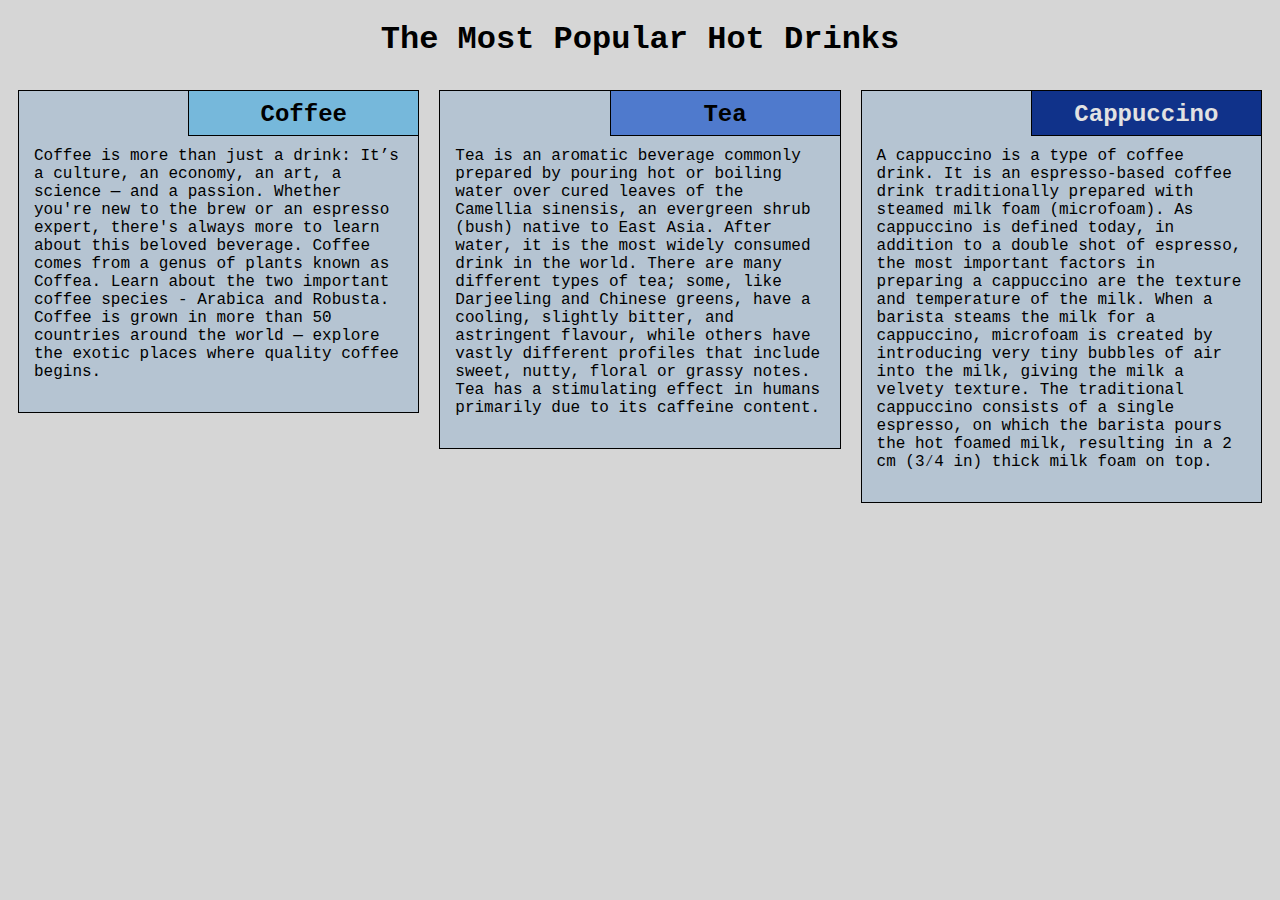
<file: mod2-solution/index.html>
<!DOCTYPE html>
<html lang='eng'>

<head>
	<meta charset="utf-8">
	<meta name="viewport" content="width=device-width, initial-scale=1">
	<title> Mod2 Solution</title>
	<link rel="stylesheet" href="css/style.css">
</head>

<body>
	<h1>The Most Popular Hot Drinks</h1>
	<div class="row">
		<div class="col-lg-4 col-md-6 col-sm-12">
			<section class="coffee">
				<h2>Coffee</h2>
				<p>
					Coffee is more than just a drink: It’s a culture, an economy, an art, a science — and a passion. Whether you're new to the brew or an espresso expert, there's always more to learn about this beloved beverage. Coffee comes from a genus of plants known as Coffea. Learn about the two important coffee species - Arabica and Robusta. Coffee is grown in more than 50 countries around the world — explore the exotic places where quality coffee begins.
				</p>
			</section>
		</div>
		<div class="col-lg-4 col-md-6 col-sm-12">
			<section class="tea">
				<h2>Tea</h2>
				<p>
					Tea is an aromatic beverage commonly prepared by pouring hot or boiling water over cured leaves of the Camellia sinensis, an evergreen shrub (bush) native to East Asia. After water, it is the most widely consumed drink in the world. There are many different types of tea; some, like Darjeeling and Chinese greens, have a cooling, slightly bitter, and astringent flavour, while others have vastly different profiles that include sweet, nutty, floral or grassy notes. Tea has a stimulating effect in humans primarily due to its caffeine content.
				</p>
			</section>
		</div>
		<div class="col-lg-4 col-md-12 col-sm-12">
			<section class="cappuccino">
				<h2>Cappuccino</h2>
				<p>
					A cappuccino is a type of coffee drink. It is an espresso-based coffee drink traditionally prepared with steamed milk foam (microfoam). As cappuccino is defined today, in addition to a double shot of espresso, the most important factors in preparing a cappuccino are the texture and temperature of the milk. When a barista steams the milk for a cappuccino, microfoam is created by introducing very tiny bubbles of air into the milk, giving the milk a velvety texture. The traditional cappuccino consists of a single espresso, on which the barista pours the hot foamed milk, resulting in a 2 cm (3⁄4 in) thick milk foam on top.
				</p>
			</section>
		</div>
	</div>
</body>

</html>
</file>
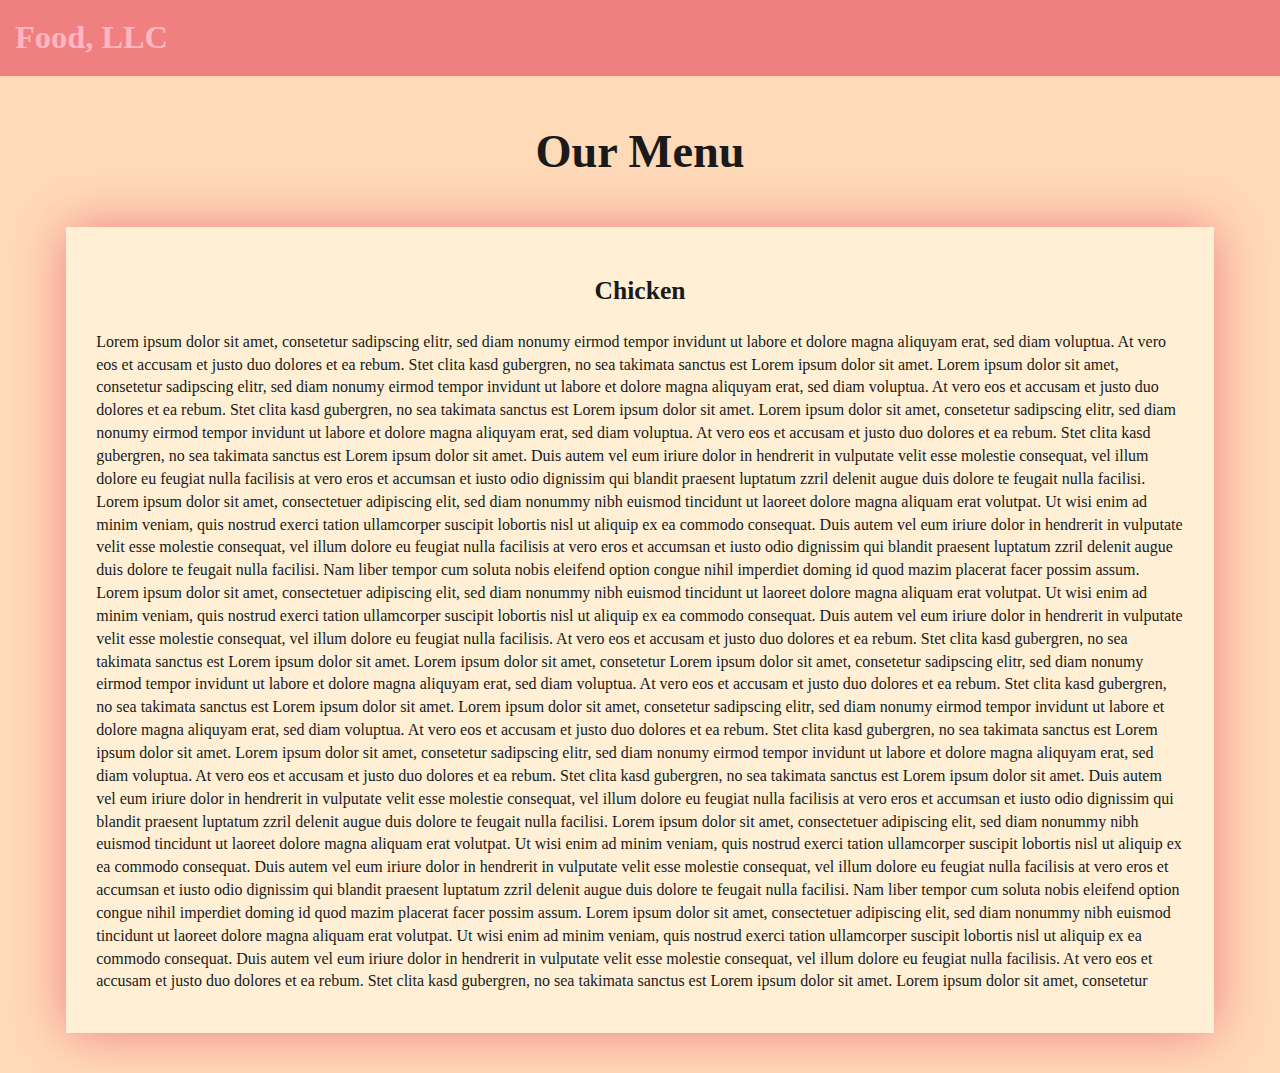
<file: mod3-solution/index.html>
<!DOCTYPE html>

<html>
<head>
	<meta charset="utf-8">
	<meta name="viewport" content="width=device-width, initial-scale=1">
	<meta http-equiv="X-UA-Compatible" content="IE=edge">
	<link rel="stylesheet" href="css/bootstrap.min.css">
    <link rel="stylesheet" href="css/styles.css">
	<title>mod3 solution</title>
</head>

<body>
	<header>
		<nav id="header-nav" class="navbar navbar-default">
			<div class="container-fluid">
                <div class="navbar-header">
                    <div class="navbar-brand">
                    	<a href="index.html"><h1>Food, LLC</h1></a>
                    </div>

                    <button type="button" class="navbar-toggle collapsed visible-xs" data-toggle="collapse" data-target="#collapsable-nav" aria-expanded="false">
                    	<span class="sr-only">Toggle navigation</span>
                        <span class="icon-bar"></span>
                        <span class="icon-bar"></span>
                        <span class="icon-bar"></span>
                    </button>
                </div>

                  <div id="collapsable-nav" class="collapse navbar-collapse">
                    <ul id="nav-list" class="nav navbar-nav navbar-right visible-xs text-center">
                        <li>
                            <a><br class="hidden-xs"> Chicken</a>
                        </li>
                        <li>
                            <a><br class="hidden-xs"> Beef</a>
                        </li>
                        <li>
                            <a><br class="hidden-xs"> Sushi</a>
                        </li>
                    </ul>
                </div>
            </div>
		</nav>
	</header>

	<div id="main-content" class="container">
        <h2 id="top-heading" class="text-center">Our Menu</h2>
        <section id="main-section">
            <h3 class="text-center">Chicken</h3>
            <p>
            	Lorem ipsum dolor sit amet, consetetur sadipscing elitr, sed diam nonumy eirmod tempor invidunt ut labore et dolore magna aliquyam erat, sed diam voluptua. At vero eos et accusam et justo duo dolores et ea rebum. Stet clita kasd gubergren, no sea takimata
                sanctus est Lorem ipsum dolor sit amet. Lorem ipsum dolor sit amet, consetetur sadipscing elitr, sed diam nonumy eirmod tempor invidunt ut labore et dolore magna aliquyam erat, sed diam voluptua. At vero eos et accusam et justo duo dolores
                et ea rebum. Stet clita kasd gubergren, no sea takimata sanctus est Lorem ipsum dolor sit amet. Lorem ipsum dolor sit amet, consetetur sadipscing elitr, sed diam nonumy eirmod tempor invidunt ut labore et dolore magna aliquyam erat, sed
                diam voluptua. At vero eos et accusam et justo duo dolores et ea rebum. Stet clita kasd gubergren, no sea takimata sanctus est Lorem ipsum dolor sit amet. Duis autem vel eum iriure dolor in hendrerit in vulputate velit esse molestie consequat,
                vel illum dolore eu feugiat nulla facilisis at vero eros et accumsan et iusto odio dignissim qui blandit praesent luptatum zzril delenit augue duis dolore te feugait nulla facilisi. Lorem ipsum dolor sit amet, consectetuer adipiscing elit,
                sed diam nonummy nibh euismod tincidunt ut laoreet dolore magna aliquam erat volutpat. Ut wisi enim ad minim veniam, quis nostrud exerci tation ullamcorper suscipit lobortis nisl ut aliquip ex ea commodo consequat. Duis autem vel eum iriure
                dolor in hendrerit in vulputate velit esse molestie consequat, vel illum dolore eu feugiat nulla facilisis at vero eros et accumsan et iusto odio dignissim qui blandit praesent luptatum zzril delenit augue duis dolore te feugait nulla
                facilisi. Nam liber tempor cum soluta nobis eleifend option congue nihil imperdiet doming id quod mazim placerat facer possim assum. Lorem ipsum dolor sit amet, consectetuer adipiscing elit, sed diam nonummy nibh euismod tincidunt ut laoreet
                dolore magna aliquam erat volutpat. Ut wisi enim ad minim veniam, quis nostrud exerci tation ullamcorper suscipit lobortis nisl ut aliquip ex ea commodo consequat. Duis autem vel eum iriure dolor in hendrerit in vulputate velit esse molestie
                consequat, vel illum dolore eu feugiat nulla facilisis. At vero eos et accusam et justo duo dolores et ea rebum. Stet clita kasd gubergren, no sea takimata sanctus est Lorem ipsum dolor sit amet. Lorem ipsum dolor sit amet, consetetur Lorem ipsum dolor sit amet, consetetur sadipscing elitr, sed diam nonumy eirmod tempor invidunt ut labore et dolore magna aliquyam erat, sed diam voluptua. At vero eos et accusam et justo duo dolores et ea rebum. Stet clita kasd gubergren, no sea takimata
                sanctus est Lorem ipsum dolor sit amet. Lorem ipsum dolor sit amet, consetetur sadipscing elitr, sed diam nonumy eirmod tempor invidunt ut labore et dolore magna aliquyam erat, sed diam voluptua. At vero eos et accusam et justo duo dolores
                et ea rebum. Stet clita kasd gubergren, no sea takimata sanctus est Lorem ipsum dolor sit amet. Lorem ipsum dolor sit amet, consetetur sadipscing elitr, sed diam nonumy eirmod tempor invidunt ut labore et dolore magna aliquyam erat, sed
                diam voluptua. At vero eos et accusam et justo duo dolores et ea rebum. Stet clita kasd gubergren, no sea takimata sanctus est Lorem ipsum dolor sit amet. Duis autem vel eum iriure dolor in hendrerit in vulputate velit esse molestie consequat,
                vel illum dolore eu feugiat nulla facilisis at vero eros et accumsan et iusto odio dignissim qui blandit praesent luptatum zzril delenit augue duis dolore te feugait nulla facilisi. Lorem ipsum dolor sit amet, consectetuer adipiscing elit,
                sed diam nonummy nibh euismod tincidunt ut laoreet dolore magna aliquam erat volutpat. Ut wisi enim ad minim veniam, quis nostrud exerci tation ullamcorper suscipit lobortis nisl ut aliquip ex ea commodo consequat. Duis autem vel eum iriure
                dolor in hendrerit in vulputate velit esse molestie consequat, vel illum dolore eu feugiat nulla facilisis at vero eros et accumsan et iusto odio dignissim qui blandit praesent luptatum zzril delenit augue duis dolore te feugait nulla
                facilisi. Nam liber tempor cum soluta nobis eleifend option congue nihil imperdiet doming id quod mazim placerat facer possim assum. Lorem ipsum dolor sit amet, consectetuer adipiscing elit, sed diam nonummy nibh euismod tincidunt ut laoreet
                dolore magna aliquam erat volutpat. Ut wisi enim ad minim veniam, quis nostrud exerci tation ullamcorper suscipit lobortis nisl ut aliquip ex ea commodo consequat. Duis autem vel eum iriure dolor in hendrerit in vulputate velit esse molestie
                consequat, vel illum dolore eu feugiat nulla facilisis. At vero eos et accusam et justo duo dolores et ea rebum. Stet clita kasd gubergren, no sea takimata sanctus est Lorem ipsum dolor sit amet. Lorem ipsum dolor sit amet, consetetur
            </p>
        </section>
    </div>

    <script src="js/jquery-3.1.1.min.js"></script>
    <script src="js/bootstrap.min.js"></script>
</body>
</html>
</file>
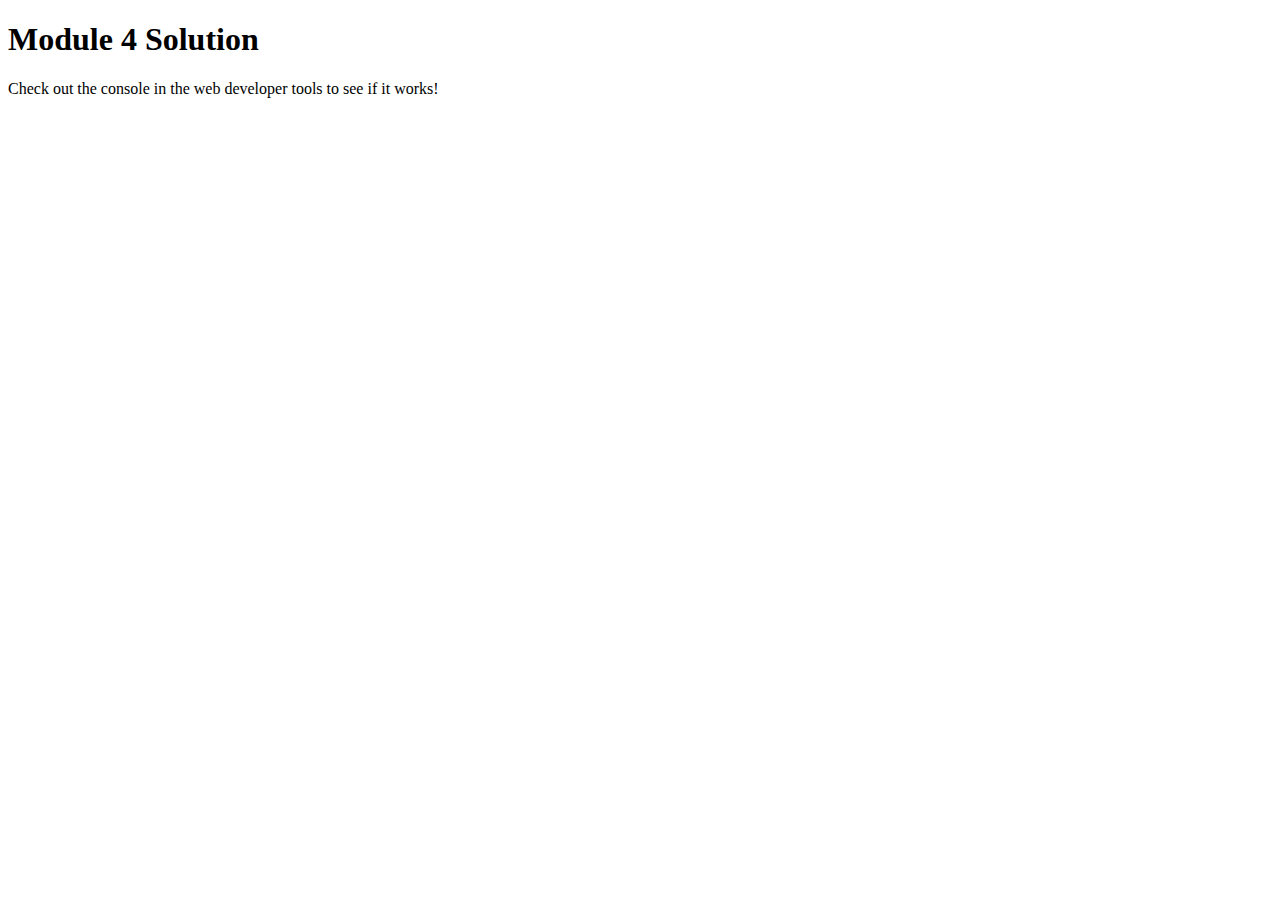
<file: mod4_solution/index.html>
<!DOCTYPE html>
<html>

<head>
    <meta charset="utf-8">
    <title>Mod4 Solution</title>
    <script src="SpeakHello.js"></script>
    <script src="SpeakGoodBye.js"></script>
    <script src="script.js"></script>
</head>

<body>
    <h1>Module 4 Solution</h1>
    <p>Check out the console in the web developer tools to see if it works!</p>
</body>

</html>
</file>
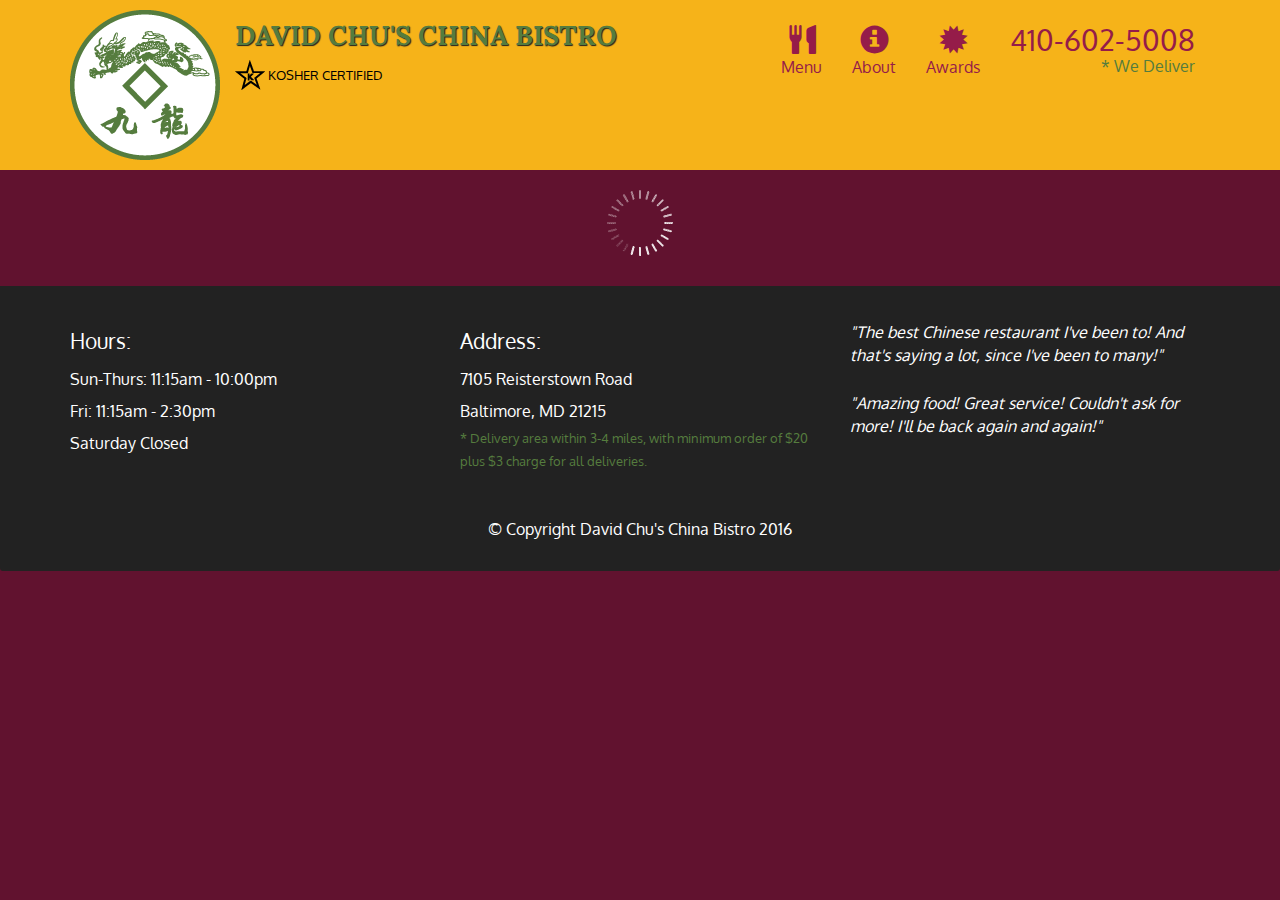
<file: mod5-solution/index.html>
<!doctype html>
<html lang="en">
  <head>
    <meta charset="utf-8">
    <meta http-equiv="X-UA-Compatible" content="IE=edge">
    <meta name="viewport" content="width=device-width, initial-scale=1">
    <title>David Chu's China Bistro</title>
    <link rel="stylesheet" href="css/bootstrap.min.css">
    <link rel="stylesheet" href="css/styles.css">
    <link href='https://fonts.googleapis.com/css?family=Oxygen:400,300,700' rel='stylesheet' type='text/css'>
    <link href='https://fonts.googleapis.com/css?family=Lora' rel='stylesheet' type='text/css'>
  </head>
<body>
  <header>
    <nav id="header-nav" class="navbar navbar-default">
      <div class="container">
        <div class="navbar-header">
          <a href="index.html" class="pull-left visible-md visible-lg">
            <div id="logo-img" alt="Logo image"></div>
          </a>

          <div class="navbar-brand">
            <a href="index.html"><h1>David Chu's China Bistro</h1></a>
            <p>
              <img src="images/star-k-logo.png" alt="Kosher certification">
              <span>Kosher Certified</span>
            </p>
          </div>

          <button id="navbarToggle" type="button" class="navbar-toggle collapsed" data-toggle="collapse" data-target="#collapsable-nav" aria-expanded="false">
            <span class="sr-only">Toggle navigation</span>
            <span class="icon-bar"></span>
            <span class="icon-bar"></span>
            <span class="icon-bar"></span>
          </button>
        </div>
        
        <div id="collapsable-nav" class="collapse navbar-collapse">
           <ul id="nav-list" class="nav navbar-nav navbar-right">
            <li id="navHomeButton" class="visible-xs active">
              <a href="index.html">
                <span class="glyphicon glyphicon-home"></span> Home</a>
            </li>
            <li id="navMenuButton">
              <a href="#" onclick="$dc.loadMenuCategories();">
                <span class="glyphicon glyphicon-cutlery"></span><br class="hidden-xs"> Menu</a>
            </li>
            <li>
              <a href="#">
                <span class="glyphicon glyphicon-info-sign"></span><br class="hidden-xs"> About</a>
            </li>
            <li>
              <a href="#">
                <span class="glyphicon glyphicon-certificate"></span><br class="hidden-xs"> Awards</a>
            </li>
            <li id="phone" class="hidden-xs">
              <a href="tel:410-602-5008">
                <span>410-602-5008</span></a><div>* We Deliver</div>
            </li>
          </ul><!-- #nav-list -->
        </div><!-- .collapse .navbar-collapse -->
      </div><!-- .container -->
    </nav><!-- #header-nav -->
  </header>

  <div id="call-btn" class="visible-xs">
    <a class="btn" href="tel:410-602-5008">
    <span class="glyphicon glyphicon-earphone"></span>
    410-602-5008
    </a>
  </div>
  <div id="xs-deliver" class="text-center visible-xs">* We Deliver</div>

  <div id="main-content" class="container"></div>

  <footer class="panel-footer">
    <div class="container">
      <div class="row">
        <section id="hours" class="col-sm-4">
          <span>Hours:</span><br>
          Sun-Thurs: 11:15am - 10:00pm<br>
          Fri: 11:15am - 2:30pm<br>
          Saturday Closed
          <hr class="visible-xs">
        </section>
        <section id="address" class="col-sm-4">
          <span>Address:</span><br>
          7105 Reisterstown Road<br>
          Baltimore, MD 21215
          <p>* Delivery area within 3-4 miles, with minimum order of $20 plus $3 charge for all deliveries.</p>
          <hr class="visible-xs">
        </section>
        <section id="testimonials" class="col-sm-4">
          <p>"The best Chinese restaurant I've been to! And that's saying a lot, since I've been to many!"</p>
          <p>"Amazing food! Great service! Couldn't ask for more! I'll be back again and again!"</p>
        </section>
      </div>
      <div class="text-center">&copy; Copyright David Chu's China Bistro 2016</div>
    </div>
  </footer>

  <!-- jQuery (Bootstrap JS plugins depend on it) -->
  <script src="js/jquery-2.1.4.min.js"></script>
  <script src="js/bootstrap.min.js"></script>
  <script src="js/ajax-utils.js"></script>
  <script src="js/script.js"></script>
</body>
</html>
</file>
<file: mod2-solution/css/style.css>
* {
    box-sizing: border-box;
    font-family: Courier New;
}

body {
    background-color: #d6d6d6;
}

h1 {
    text-align: center;
    color: black;
}

section {
    border: 1px solid black;
    background-color: #b5c4d2;
    margin: 10px;
}

section>h2 {
    float: right;
    border-bottom: 1px solid black;
    border-left: 1px solid black;
    margin: 0;
    width: 230px;
    text-align: center;
    font-style: Times;
    font-size: 24px;
    font-weight: bold;
    height: 45px;
    padding-top: 10px;
}

section.coffee>h2 {
    background-color: #76b8db;
}

section.tea>h2 {
    background-color: #4f7acd;
}

section.cappuccino>h2 {
    color: #e2e2e2;
    background-color: #10328a;
}

section>p {
    padding: 40px 15px 15px 15px;
}

.row {
    width: 100%;
}


/* Desktop view options */

@media (min-width: 992px) {
    .col-lg-1, .col-lg-2, .col-lg-3, .col-lg-4, .col-lg-5, .col-lg-6, .col-lg-7, .col-lg-8, .col-lg-9, .col-lg-10, .col-lg-11, .col-lg-12 {
        float: left;
    }
    .col-lg-1 {
        width: 8.33%;
    }
    .col-lg-2 {
        width: 16.66%;
    }
    .col-lg-3 {
        width: 25%;
    }
    .col-lg-4 {
        width: 33.33%;
    }
    .col-lg-5 {
        width: 41.66%;
    }
    .col-lg-6 {
        width: 50%;
    }
    .col-lg-7 {
        width: 58.33%;
    }
    .col-lg-8 {
        width: 66.66%;
    }
    .col-lg-9 {
        width: 74.99%;
    }
    .col-lg-10 {
        width: 83.33%;
    }
    .col-lg-11 {
        width: 91.66%;
    }
    .col-lg-12 {
        width: 100%;
    }
}


/* Tablet view options */

@media (min-width: 768px) and (max-width: 991px) {
    .col-md-1, .col-md-2, .col-md-3, .col-md-4, .col-md-5, .col-md-6, .col-md-7, .col-md-8, .col-md-9, .col-md-10, .col-md-11, .col-md-12 {
        float: left;
    }
    .col-md-1 {
        width: 8.33%;
    }
    .col-md-2 {
        width: 16.66%;
    }
    .col-md-3 {
        width: 25%;
    }
    .col-md-4 {
        width: 33.33%;
    }
    .col-md-5 {
        width: 41.66%;
    }
    .col-md-6 {
        width: 50%;
    }
    .col-md-7 {
        width: 58.33%;
    }
    .col-md-8 {
        width: 66.66%;
    }
    .col-md-9 {
        width: 74.99%;
    }
    .col-md-10 {
        width: 83.33%;
    }
    .col-md-11 {
        width: 91.66%;
    }
    .col-md-12 {
        width: 100%;
    }
}


/* Mobile view options */

@media (max-width: 767px) {
    .col-sm-1, .col-sm-2, .col-sm-3, .col-sm-4, .col-sm-5, .col-sm-6, .col-sm-7, .col-sm-8, .col-sm-9, .col-sm-10, .col-sm-11, .col-sm-12 {
        float: left;
    }
    .col-sm-1 {
        width: 8.33%;
    }
    .col-sm-2 {
        width: 16.66%;
    }
    .col-sm-3 {
        width: 25%;
    }
    .col-sm-4 {
        width: 33.33%;
    }
    .col-sm-5 {
        width: 41.66%;
    }
    .col-sm-6 {
        width: 50%;
    }
    .col-sm-7 {
        width: 58.33%;
    }
    .col-sm-8 {
        width: 66.66%;
    }
    .col-sm-9 {
        width: 74.99%;
    }
    .col-sm-10 {
        width: 83.33%;
    }
    .col-sm-11 {
        width: 91.66%;
    }
    .col-sm-12 {
        width: 100%;
    }
}
</file>
<file: mod3-solution/css/styles.css>
body {
    font-size: 16px;
    font-family: 'Georgia', serif;
    color: #1a1a1a;
    background-color: #FFDAB9;
}


/** HEADER **/

#header-nav {
    background-color: #F08080;
    border-radius: 0;
    border: 0;
}

#header-nav button {
    margin-top: 22px;
}

.navbar-default .navbar-toggle:focus, .navbar-default .navbar-toggle:hover {
    background-color: #FFB6C1;
}

.navbar-collapse {
    border-top: 0;
}

.navbar-brand, .navbar-nav li a {
    line-height: 76px;
    height: 76px;
    padding-top: 0;
}

.navbar-brand h1 {
    color: #FFB6C1;
    font-family: 'Bradley Hand', cursive;
    font-weight: bolder;
    font-size: 1.8em;
    text-shadow: #000000;
}

.navbar-brand a:hover {
    text-decoration: none;
    text-shadow: 1px 1px 1px #fe9797;
}

#nav-list {
    background-color: #FFB6C1;
}

#nav-list a {
    font-weight: bolder;
    color: #282828;
    font-size: 1.2em;
}

#nav-list a:hover {
    color: #202020;
    background-color: #DB7093;
}

.navbar-header button.navbar-toggle, .navbar-header .icon-bar {
    border: 1px solid #DC143C;
}


/** END HEADER */


/** HOME PAGE **/

#main-content {
    width: 92%;
    margin-bottom: 40px;
}

#main-content h2 {
    font-size: 2.9em;
    font-weight: bold;
    margin-top: 30px;
    margin-bottom: 50px;
}

#main-content h3 {
    font-size: 1.6em;
    font-weight: bold;
    margin-bottom: 1em;
}

#main-section {
    background-color: #FFEFD5;
    box-shadow: 0 0 50px #F08080;
    padding: 30px;
}

/** END HOME PAGE **/
</file>
<file: mod5-solution/css/styles.css>
body {
  font-size: 16px;
  color: #fff;
  background-color: #61122f;
  font-family: 'Oxygen', sans-serif;
}

/** HEADER **/
#header-nav {
  background-color: #f6b319;
  border-radius: 0;
  border: 0;
}

#logo-img {
  background: url('../images/restaurant-logo_large.png') no-repeat;
  width: 150px;
  height: 150px;
  margin: 10px 15px 10px 0;
}

.navbar-brand {
  padding-top: 25px;
}
.navbar-brand h1 { /* Restaurant name */
  font-family: 'Lora', serif;
  color: #557c3e;
  font-size: 1.5em;
  text-transform: uppercase;
  font-weight: bold;
  text-shadow: 1px 1px 1px #222;
  margin-top: 0;
  margin-bottom: 0;
  line-height: .75;
}
.navbar-brand a:hover, .navbar-brand a:focus {
  text-decoration: none;
}
.navbar-brand p { /* Kosher cert */
  color: #000;
  text-transform: uppercase;
  font-size: .7em;
  margin-top: 15px;
}
.navbar-brand p span { /* Star-K */
  vertical-align: middle;
}

#nav-list {
  margin-top: 10px;
}
#nav-list a {
  color: #951C49;
  text-align: center;
}
#nav-list a:hover {
  background: #E7E7E7;
}
#nav-list a span {
  font-size: 1.8em;
}

#phone {
  margin-top: 5px;
}
#phone a { /* Phone number */
  text-align: right;
  padding-bottom: 0;
}
#phone div { /* We Deliver */
  color: #557c3e;
  text-align: right;
  padding-right: 15px;
}

.navbar-header button.navbar-toggle, .navbar-header .icon-bar {
  border: 1px solid #61122f;
}
.navbar-header button.navbar-toggle {
  clear: both;
  margin-top: -30px;
}
/* END HEADER */

/* FOOTER */
.panel-footer {
  margin-top: 30px;
  padding-top: 35px;
  padding-bottom: 30px;
  background-color: #222;
  border-top: 0;
}
.panel-footer div.row {
  margin-bottom: 35px;
}
#hours, #address {
  line-height: 2;
}
#hours > span, #address > span {
  font-size: 1.3em;
}
#address p {
  color: #557c3e;
  font-size: .8em;
  line-height: 1.8;
}
#testimonials {
  font-style: italic;
}
#testimonials p:nth-child(2) {
  margin-top: 25px;
}
/* END FOOTER */



/* HOME PAGE */
.container .jumbotron {
  box-shadow: 0 0 50px #3F0C1F;
  border: 2px solid #3F0C1F;
}

#menu-tile, #specials-tile, #map-tile {
  height: 250px;
  width: 100%;
  margin-bottom: 15px;
  position: relative;
  border: 2px solid #3F0C1F;
  overflow: hidden;
}
#menu-tile:hover, #specials-tile:hover, #map-tile:hover {
  box-shadow: 0 1px 5px 1px #cccccc;
}
#menu-tile {
  background: url('../images/menu-tile.jpg') no-repeat;
  background-position: center;
}
#specials-tile {
  background: url('../images/specials-tile.jpg') no-repeat;
  background-position: center;
}
#menu-tile span, #specials-tile span, #map-tile span {
  position: absolute;
  bottom: 0;
  right: 0;
  width: 100%;
  text-align: center;
  font-size: 1.6em;
  text-transform: uppercase;
  background-color: #000;
  color: #fff;
  opacity: .8;
}
/* END HOME PAGE */

/* MENU CATEGORIES PAGE */
.category-tile { 
  position: relative;
  border: 2px solid #3F0C1F;
  overflow: hidden;
  width: 200px;
  height: 200px;
  margin: 0 auto 15px;
}
.category-tile span {
  position: absolute;
  bottom: 0;
  right: 0;
  width: 100%;
  text-align: center;
  font-size: 1.2em;
  text-transform: uppercase;
  background-color: #000;
  color: #fff;
  opacity: .8;
}
.category-tile:hover {
  box-shadow: 0 1px 5px 1px #cccccc;
}

#menu-categories-title + div {
  margin-bottom: 50px;
}
/* END MENU CATEGORIES PAGE */

/* SINGLE CATEGORY PAGE */
.menu-item-tile {
  margin-bottom: 25px;
}
.menu-item-tile hr {
  width: 80%;
}
.menu-item-tile .menu-item-price {
  font-size: 1.1em;
  text-align: right;
  margin-top: -15px;
  margin-right: -15px;
}
.menu-item-tile .menu-item-price span {
  font-size: .6em;
}
.menu-item-photo {
  position: relative;
  border: 2px solid #3F0C1F; 
  overflow: hidden;
  padding: 0;
  margin-right: -15px;
  margin-left: auto;
  margin-bottom: 20px;
  max-width: 250px;
}
.menu-item-photo div {
  position: absolute;
  bottom: 0;
  right: 0;
  width: 80px;
  background-color: #557c3e;
  text-align: center;
}
.menu-item-description {
  padding-right: 30px;
}
h3.menu-item-title {
  margin: 0 0 10px;
}
.menu-item-details {
  font-size: .9em;
  font-style: italic;
}
/* END SINGLE CATEGORY PAGE */


/********** Large devices only **********/
@media (min-width: 1200px) {
  .container .jumbotron {
    background: url('../images/jumbotron_1200.jpg') no-repeat;
    height: 675px;
  }
}

/********** Medium devices only **********/
@media (min-width: 992px) and (max-width: 1199px) {
  /* Header */
  #logo-img {
    background: url('../images/restaurant-logo_medium.png') no-repeat;
    width: 100px;
    height: 100px;
    margin: 5px 5px 5px 0;
  }
  /* End Header */

  /* Home Page */
  .container .jumbotron {
    background: url('../images/jumbotron_992.jpg') no-repeat;
    height: 558px;
  }
  /* End Home Page */
}

/********** Small devices only **********/
@media (min-width: 768px) and (max-width: 991px) {
  /* Home Page */
  .container .jumbotron {
    background: url('../images/jumbotron_768.jpg') no-repeat;
    height: 432px;
  }
  /* End Home Page */
}

/********** Extra small devices only **********/
@media (max-width: 767px) {
  /* Header */
  .navbar-brand {
    padding-top: 10px;
    height: 80px;
  }
  .navbar-brand h1 { /* Restaurant name */
    padding-top: 10px;
    font-size: 5vw; /* 1vw = 1% of viewport width */
  }
  .navbar-brand p { /* Kosher cert */
    font-size: .6em;
    margin-top: 12px;
  }
  .navbar-brand p img { /* Star-K */
    height: 20px;
  }

  #collapsable-nav a { /* Collapsed nav menu text */
    font-size: 1.2em;
  }
  #collapsable-nav a span { /* Collapsed nav menu glyph */
    font-size: 1em;
    margin-right: 5px;
  }

  #call-btn > a {
    font-size: 1.5em;
    display: block;
    margin: 0 20px;
    padding: 10px;
    border: 2px solid #fff;
    background-color: #f6b319;
    color: #951c49;
  }
  #xs-deliver {
    margin-top: 5px;
    font-size: .7em;
    letter-spacing: .1em;
    text-transform: uppercase;
  }
  /* End Header */

  /* Footer */
  .panel-footer section {
    margin-bottom: 30px;
    text-align: center;
  }
  .panel-footer section:nth-child(3) {
    margin-bottom: 0; /* margin already exists on the whole row */
  }
  .panel-footer section hr {
    width: 50%;
  }
  /* End Footer */

  /* Home Page */
  .container .jumbotron {
    margin-top: 30px;
    padding: 0;
  }
  #menu-tile, #specials-tile {
    width: 360px;
    margin: 0 auto 15px;
  }

  .menu-item-photo {
    margin-right: auto;
  }
  .menu-item-tile .menu-item-price {
    text-align: center;
  }
  .menu-item-description {
    text-align: center;;
  }
}


/********** Super extra small devices Only :-) (e.g., iPhone 4) **********/
@media (max-width: 479px) {
  /* Header */
  .navbar-brand h1 { /* Restaurant name */
    padding-top: 5px;
    font-size: 6vw;
  }
  /* End Header */
  
  /* Home page */
  #menu-tile, #specials-tile {
    width: 280px;
    margin: 0 auto 15px;
  }

  .col-xxs-12 {
    position: relative;
    min-height: 1px;
    padding-right: 15px;
    padding-left: 15px;
    float: left;
    width: 100%;
  }
}
</file>
